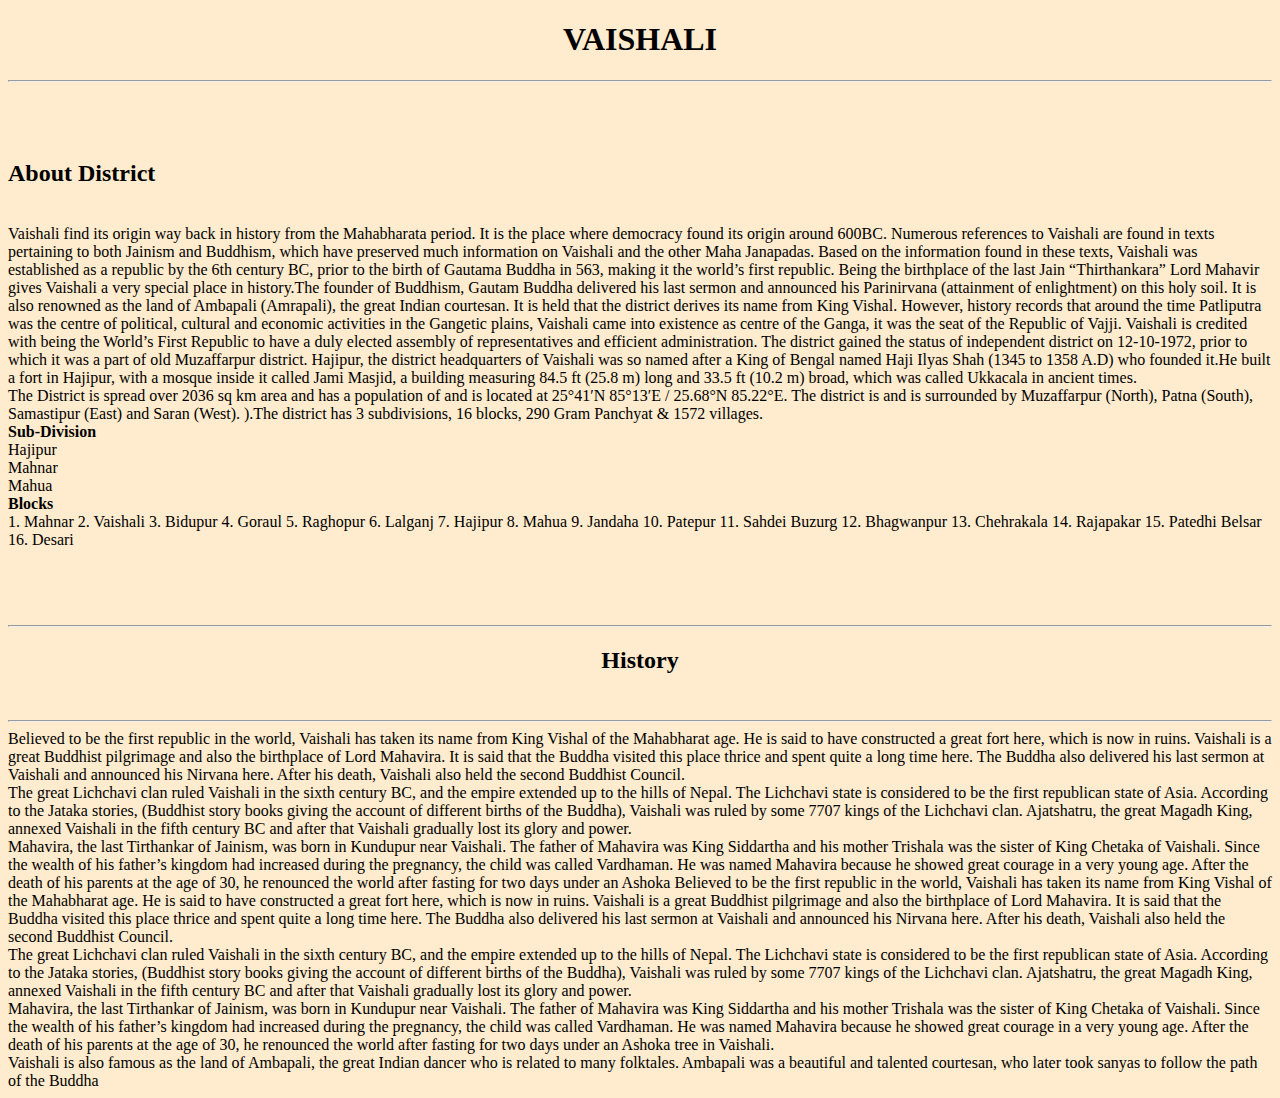
<file: About district.html>
<!DOCTYPE html>
<html lang="en">
<head>
    <meta charset="UTF-8">
    <meta name="viewport" content="width=device-width, initial-scale=1.0">
    <title>Document</title>
    <link rel="stylesheet" href="style.css">
</head>
<body style="background-color: blanchedalmond;">
    <center><b><h1>VAISHALI</h1></b></center><hr>
  <p >  
<h2>About District</h2><br>
    Vaishali find its origin way back in history from the Mahabharata period. It is the place where democracy found its origin around 600BC. Numerous references to Vaishali are found in texts pertaining to both Jainism and Buddhism, which have preserved much information on Vaishali and the other Maha Janapadas. Based on the information found in these texts, Vaishali was established as a republic by the 6th century BC, prior to the birth of Gautama Buddha in 563, making it the world’s first republic. Being the birthplace of the last Jain “Thirthankara” Lord Mahavir gives Vaishali a very special place in history.The founder of Buddhism, Gautam Buddha delivered his last sermon and announced his Parinirvana (attainment of enlightment) on this holy soil. It is also renowned as the land of Ambapali (Amrapali), the great Indian courtesan. It is held that the district derives its name from King Vishal. However, history records that around the time Patliputra was the centre of political, cultural and economic activities in the Gangetic plains, Vaishali came into existence as centre of the Ganga, it was the seat of the Republic of Vajji. Vaishali is credited with being the World’s First Republic to have a duly elected assembly of representatives and efficient administration. The district gained the status of independent district on 12-10-1972, prior to which it was a part of old Muzaffarpur district. Hajipur, the district headquarters of Vaishali was so named after a King of Bengal named Haji Ilyas Shah (1345 to 1358 A.D) who founded it.He built a fort in Hajipur, with a mosque inside it called Jami Masjid, a building measuring 84.5 ft (25.8 m) long and 33.5 ft (10.2 m) broad, which was called Ukkacala in ancient times.<br>
    
    The District is spread over 2036 sq km area and has a population of and is located at 25°41′N 85°13′E / 25.68°N 85.22°E. The district is and is surrounded by Muzaffarpur (North), Patna (South), Samastipur (East) and Saran (West). ).The district has 3 subdivisions, 16 blocks, 290 Gram Panchyat & 1572 villages.<br>
    
   <b> Sub-Division</b><br>
    
    Hajipur<br>
    Mahnar<br>
    Mahua<br>
   <b> Blocks</b><br>
    
    1. Mahnar  2. Vaishali 3. Bidupur 4. Goraul 5. Raghopur  6. Lalganj 7. Hajipur  8. Mahua  9. Jandaha 10. Patepur 11. Sahdei Buzurg 12. Bhagwanpur 13. Chehrakala 14. Rajapakar 15. Patedhi Belsar 16. Desari</p>
<hr>
<h2>
    <center>
    History
    </center>
</h2><br><hr>
Believed to be the first republic in the world, Vaishali has taken its name from King Vishal of the Mahabharat age. He is said to have constructed a great fort here, which is now in ruins. Vaishali is a great Buddhist pilgrimage and also the birthplace of Lord Mahavira. It is said that the Buddha visited this place thrice and spent quite a long time here. The Buddha also delivered his last sermon at Vaishali and announced his Nirvana here. After his death, Vaishali also held the second Buddhist Council.<br>

The great Lichchavi clan ruled Vaishali in the sixth century BC, and the empire extended up to the hills of Nepal. The Lichchavi state is considered to be the first republican state of Asia. According to the Jataka stories, (Buddhist story books giving the account of different births of the Buddha), Vaishali was ruled by some 7707 kings of the Lichchavi clan. Ajatshatru, the great Magadh King, annexed Vaishali in the fifth century BC and after that Vaishali gradually lost its glory and power.<br>

Mahavira, the last Tirthankar of Jainism, was born in Kundupur near Vaishali. The father of Mahavira was King Siddartha and his mother Trishala was the sister of King Chetaka of Vaishali. Since the wealth of his father’s kingdom had increased during the pregnancy, the child was called Vardhaman. He was named Mahavira because he showed great courage in a very young age. After the death of his parents at the age of 30, he renounced the world after fasting for two days under an Ashoka Believed to be the first republic in the world, Vaishali has taken its name from King Vishal of the Mahabharat age. He is said to have constructed a great fort here, which is now in ruins. Vaishali is a great Buddhist pilgrimage and also the birthplace of Lord Mahavira. It is said that the Buddha visited this place thrice and spent quite a long time here. The Buddha also delivered his last sermon at Vaishali and announced his Nirvana here. After his death, Vaishali also held the second Buddhist Council.<br>

The great Lichchavi clan ruled Vaishali in the sixth century BC, and the empire extended up to the hills of Nepal. The Lichchavi state is considered to be the first republican state of Asia. According to the Jataka stories, (Buddhist story books giving the account of different births of the Buddha), Vaishali was ruled by some 7707 kings of the Lichchavi clan. Ajatshatru, the great Magadh King, annexed Vaishali in the fifth century BC and after that Vaishali gradually lost its glory and power.<br>

Mahavira, the last Tirthankar of Jainism, was born in Kundupur near Vaishali. The father of Mahavira was King Siddartha and his mother Trishala was the sister of King Chetaka of Vaishali. Since the wealth of his father’s kingdom had increased during the pregnancy, the child was called Vardhaman. He was named Mahavira because he showed great courage in a very young age. After the death of his parents at the age of 30, he renounced the world after fasting for two days under an Ashoka tree in Vaishali.<br>

Vaishali is also famous as the land of Ambapali, the great Indian dancer who is related to many folktales. Ambapali was a beautiful and talented courtesan, who later took sanyas to follow the path of the Buddha<br>
</body>
</html>
</file>
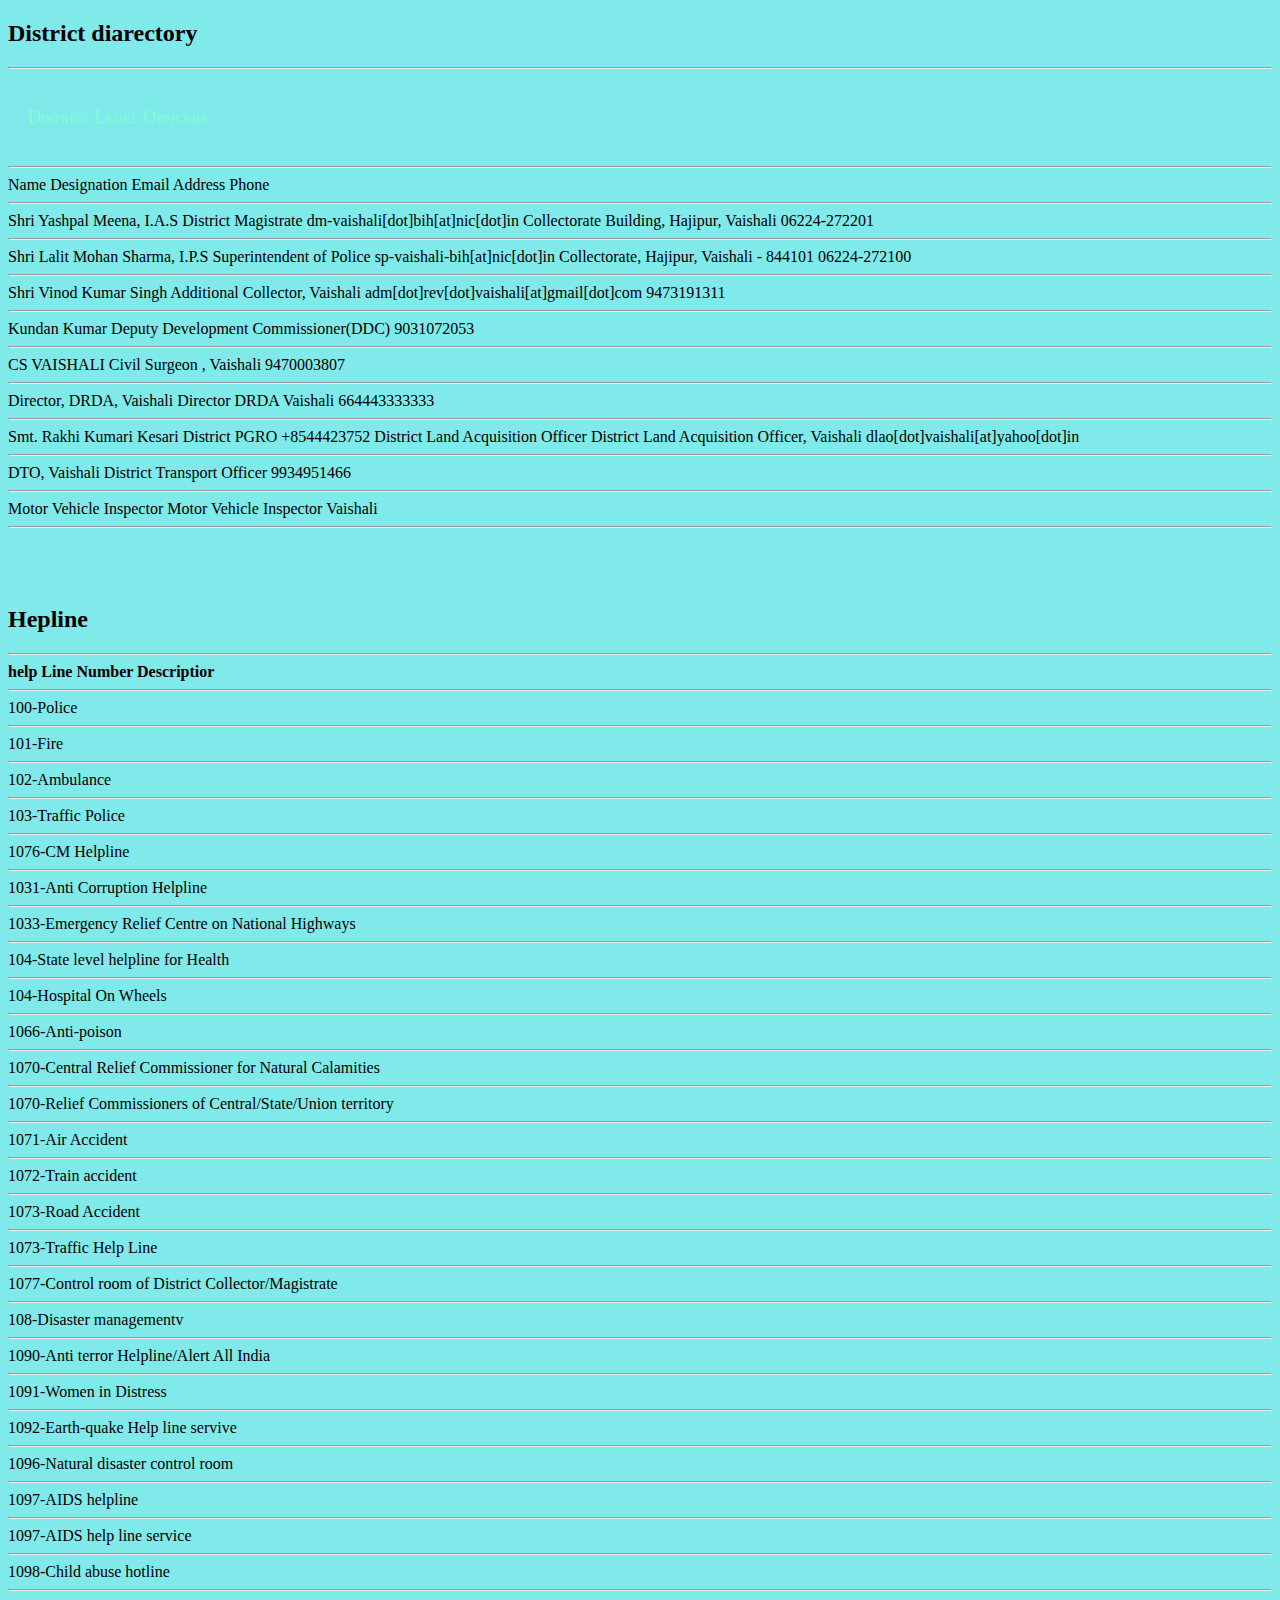
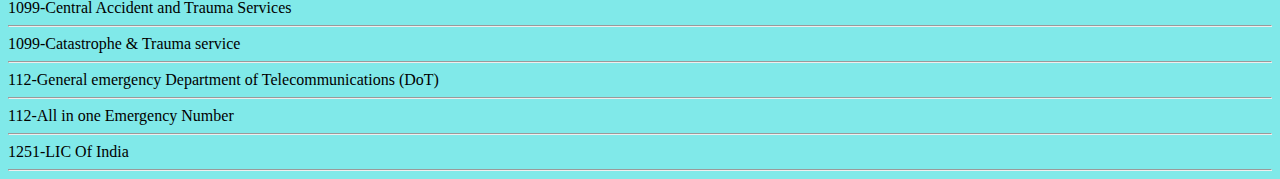
<file: D.html>
<!DOCTYPE html>
<html lang="en">
<head>
    <meta charset="UTF-8">
    <meta name="viewport" content="width=device-width, initial-scale=1.0">
    <title>Document</title>
    <link rel="stylesheet" href="style.css">
</head>

<body style="background-color: rgb(128, 233, 233);">

    <h2>District diarectory</h2><hr>
    <p>District Level Officers <hr>
        Name	                 Designation	             Email	             Address	                Phone<br><hr>
        Shri Yashpal Meena,        I.A.S	District Magistrate	dm-vaishali[dot]bih[at]nic[dot]in	Collectorate Building, Hajipur, Vaishali	06224-272201<br><hr>
        Shri Lalit Mohan Sharma,   I.P.S	Superintendent of Police	sp-vaishali-bih[at]nic[dot]in	Collectorate, Hajipur, Vaishali - 844101	06224-272100<br><hr>
        Shri Vinod Kumar Singh	 Additional Collector,                            Vaishali	adm[dot]rev[dot]vaishali[at]gmail[dot]com		9473191311<br><hr>
        Kundan Kumar	         Deputy Development Commissioner(DDC)			9031072053<br><hr>
        CS VAISHALI	Civil Surgeon                                 , Vaishali			9470003807<br><hr>
        Director, DRDA, Vaishali	Director DRDA                               Vaishali     664443333333<br><hr>
        Smt. Rakhi Kumari Kesari	District PGRO		+8544423752
        District Land Acquisition Officer	District Land Acquisition Officer, Vaishali	dlao[dot]vaishali[at]yahoo[dot]in<br><hr>		
        DTO, Vaishali	District Transport Officer			9934951466<br><hr>
        Motor Vehicle Inspector	Motor Vehicle Inspector Vaishali	<br><hr>	</p>
        <h2>Hepline</h2><hr>
       
       
   <b>help Line Number	Descriptior<br><hr>  </b>

 
100-Police<br><hr>  
101-Fire<br><hr>  
102-Ambulance<br><hr>  
103-Traffic Police<br><hr>  
1076-CM Helpline<br><hr>  
1031-Anti Corruption Helpline<br><hr>  
1033-Emergency Relief Centre on National Highways<br><hr>  
104-State level helpline for Health<br><hr>  
104-Hospital On Wheels<br><hr>  
1066-Anti-poison<br><hr>  
1070-Central Relief Commissioner for Natural Calamities<br><hr>  
1070-Relief Commissioners of Central/State/Union territory<br><hr>  
1071-Air Accident<br><hr>  
1072-Train accident<br><hr>  
1073-Road Accident<br><hr>  
1073-Traffic Help Line<br><hr>  
1077-Control room of District Collector/Magistrate<br><hr>  
108-Disaster managementv<br><hr>  
1090-Anti terror Helpline/Alert All India<br><hr>  
1091-Women in Distress<br><hr>  
1092-Earth-quake Help line servive<br><hr>  
1096-Natural disaster control room<br><hr>  
1097-AIDS helpline<br><hr>  
1097-AIDS help line service<br><hr>  
1098-Child abuse hotline<br><hr>  
1099-Central Accident and Trauma Services<br><hr>  
1099-Catastrophe & Trauma service<br><hr>  
112-General emergency Department of Telecommunications (DoT)<br><hr>  
112-All in one Emergency Number<br><hr>  
1251-LIC Of India<br><hr>  

</body>
</html>
</file>
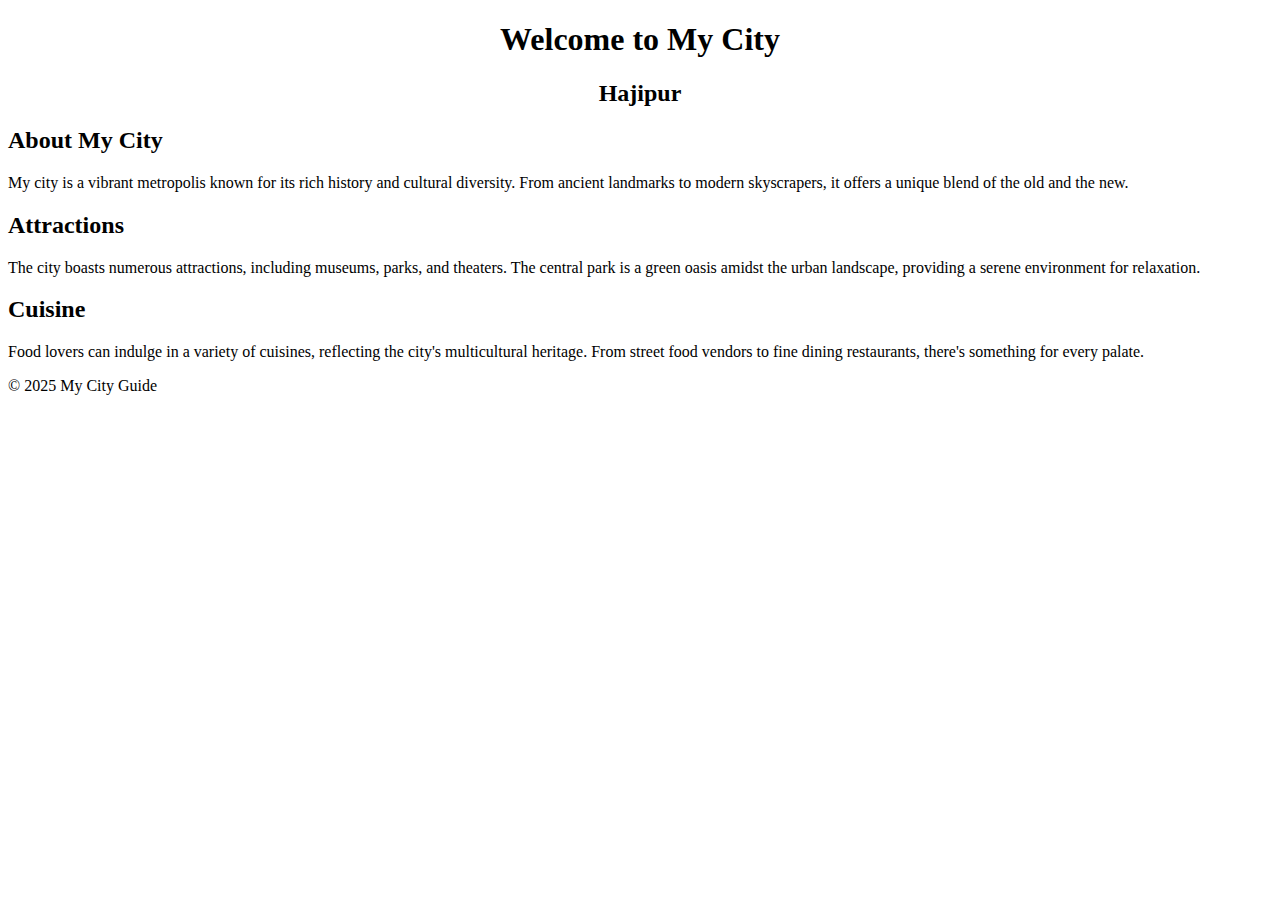
<file: index8.html>
<!DOCTYPE html>
<html lang="en">
<head>
    <meta charset="UTF-8">
    <meta name="viewport" content="width=device-width, initial-scale=1.0">
    <title>My City</title>

</head>
<body>

       <center><h1>Welcome to My City</h1></center>
       <center><h2>Hajipur</h2></center>
    
    <main>
        <article>
            <h2>About My City</h2>
            <p>My city is a vibrant metropolis known for its rich history and cultural diversity. From ancient landmarks to modern skyscrapers, it offers a unique blend of the old and the new.</p>
        </article>
        <article>
            <h2>Attractions</h2>
            <p>The city boasts numerous attractions, including museums, parks, and theaters. The central park is a green oasis amidst the urban landscape, providing a serene environment for relaxation.</p>
        </article>
        <article>
            <h2>Cuisine</h2>
            <p>Food lovers can indulge in a variety of cuisines, reflecting the city's multicultural heritage. From street food vendors to fine dining restaurants, there's something for every palate.</p>
        </article>
    </main>
    <footer>
        <p>&copy; 2025 My City Guide</p>
    </footer>
</body>
</html>
</file>
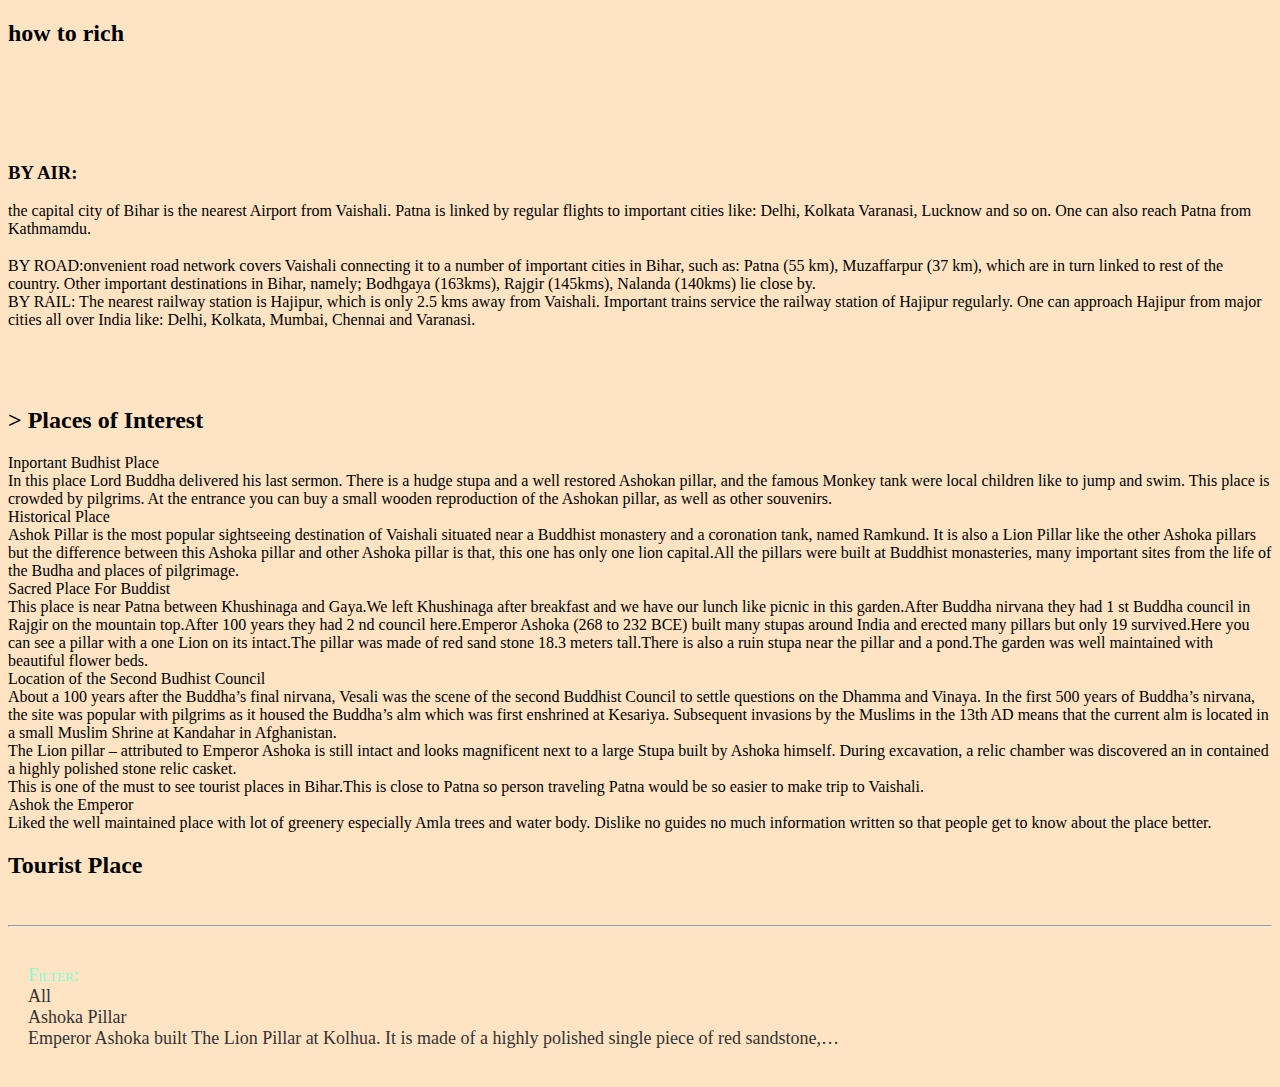
<file: Tourism.html>
<!DOCTYPE html>
<html lang="en">
<head>
    <meta charset="UTF-8">
    <meta name="viewport" content="width=device-width, initial-scale=1.0">
    <title>Document</title>
    <link rel="stylesheet" href="style.css">
</head>
<body style="background-color: bisque;">
   <h2>how to rich</h2><br>
 <P>
    <h3>
BY AIR:</h3> the capital city of Bihar is the nearest Airport from Vaishali. Patna is linked by regular flights to important cities like: Delhi, Kolkata Varanasi, Lucknow and so on. One can also reach Patna from Kathmamdu.
<h3></h3>
BY ROAD:onvenient road network covers Vaishali connecting it to a number of important cities in Bihar, such as: Patna (55 km), Muzaffarpur (37 km), which are in turn linked to rest of the country. Other important destinations in Bihar, namely; Bodhgaya (163kms), Rajgir (145kms), Nalanda (140kms) lie close by.<br>

BY RAIL: The nearest railway station is Hajipur, which is only 2.5 kms away from Vaishali. Important trains service the railway station of Hajipur regularly. One can approach Hajipur from major cities all over India like: Delhi, Kolkata, Mumbai, Chennai and Varanasi.<br></P>

<h2>>
       
Places of Interest</h2>
Inportant Budhist Place<br>

In this place Lord Buddha delivered his last sermon. There is a hudge stupa and a well restored Ashokan pillar, and the famous Monkey tank were local children like to jump and swim. This place is crowded by pilgrims. At the entrance you can buy a small wooden reproduction of the Ashokan pillar, as well as other souvenirs.<br>

Historical Place<br>

Ashok Pillar is the most popular sightseeing destination of Vaishali situated near a Buddhist monastery and a coronation tank, named Ramkund. It is also a Lion Pillar like the other Ashoka pillars but the difference between this Ashoka pillar and other Ashoka pillar is that, this one has only one lion capital.All the pillars were built at Buddhist monasteries, many important sites from the life of the Budha and places of pilgrimage.<br>

Sacred Place For Buddist<br>

This place is near Patna between Khushinaga and Gaya.We left Khushinaga after breakfast and we have our lunch like picnic in this garden.After Buddha nirvana they had 1 st Buddha council in Rajgir on the mountain top.After 100 years they had 2 nd council here.Emperor Ashoka (268 to 232 BCE) built many stupas around India and erected many pillars but only 19 survived.Here you can see a pillar with a one Lion on its intact.The pillar was made of red sand stone 18.3 meters tall.There is also a ruin stupa near the pillar and a pond.The garden was well maintained with beautiful flower beds.<br>

Location of the Second Budhist Council<br>

About a 100 years after the Buddha’s final nirvana, Vesali was the scene of the second Buddhist Council to settle questions on the Dhamma and Vinaya. In the first 500 years of Buddha’s nirvana, the site was popular with pilgrims as it housed the Buddha’s alm which was first enshrined at Kesariya. Subsequent invasions by the Muslims in the 13th AD means that the current alm is located in a small Muslim Shrine at Kandahar in Afghanistan.<br>
The Lion pillar – attributed to Emperor Ashoka is still intact and looks magnificent next to a large Stupa built by Ashoka himself. During excavation, a relic chamber was discovered an in contained a highly polished stone relic casket.<br>
This is one of the must to see tourist places in Bihar.This is close to Patna so person traveling Patna would be so easier to make trip to Vaishali.<br>

Ashok the Emperor<br>

Liked the well maintained place with lot of greenery especially Amla trees and water body. Dislike no guides no much information written so that people get to know about the place better.<br>

<h2>
Tourist Place</h2><br><hr>
<p>
Filter: <br>
All<br>
 
Ashoka Pillar<br>
Emperor Ashoka built The Lion Pillar at Kolhua. It is made of a highly polished single piece of red sandstone,…</p>
</body>
</html>
</file>
<file: style.css>
/* body{background-color: rgb(12, 12, 12);}
h1{color: rgb(223, 242, 241);}
hr{color: rgb(248, 245, 243);}
p{color: rgb(241, 234, 234);}
ol{color: rgb(247, 247, 247);}
h3{color: aliceblue;}
h2{color: aliceblue;} */

/* 
header{
    padding: 10px;
    background-color: rgb(144, 177, 227);
    margin: 0;
}

nav{
    padding: 5px;
    background-color: rgba(21, 130, 194, 0.398); */
/* } */





body {
    
    background-color: #fbfdfd;
    
}


header {
    background-color: #333;
    color: rgb(22, 21, 21);
    padding: 10px ;
     text-align: center; 
    background-image:url(.vscode/photo.jpg) ;
}


nav {
    background-color: #7c9ee3;
    padding: 10px 0;
    text-align: center;
}

nav a {
    color: white;
    text-decoration: none;
    padding: 10px 20px;
    font-size: 18px;
}

nav a:hover {
    background-color: #666;
    border-radius: 5px;
}


p {
    padding: 20px;
    font-size: 18px;
    text-align: justify;
    color: #333;
}


img {
    display: inline-block;
    margin: 20px auto;
    border-radius: 10%;
    
    border-color: rgb(20, 57, 191);
    
    border: 2px dotted rgb(21, 17, 17);
    

}

p::first-line{color: aquamarine;
font-variant: small-caps;}


a:link{
    color: rgb(12, 225, 12);
}
a:visited{color: #cc2e2e;}
a:hover{color: aqua;}
a:active{color: palevioletred;}




.l1{
    color: #7c9ee3;
    
    list-style-type: circle;
}

.l2{
    color: #c72323;
    list-style-type: georgian;
    font-family: 'Gill Sans', 'Gill Sans MT', Calibri, 'Trebuchet MS', sans-serif;
}
</file>
